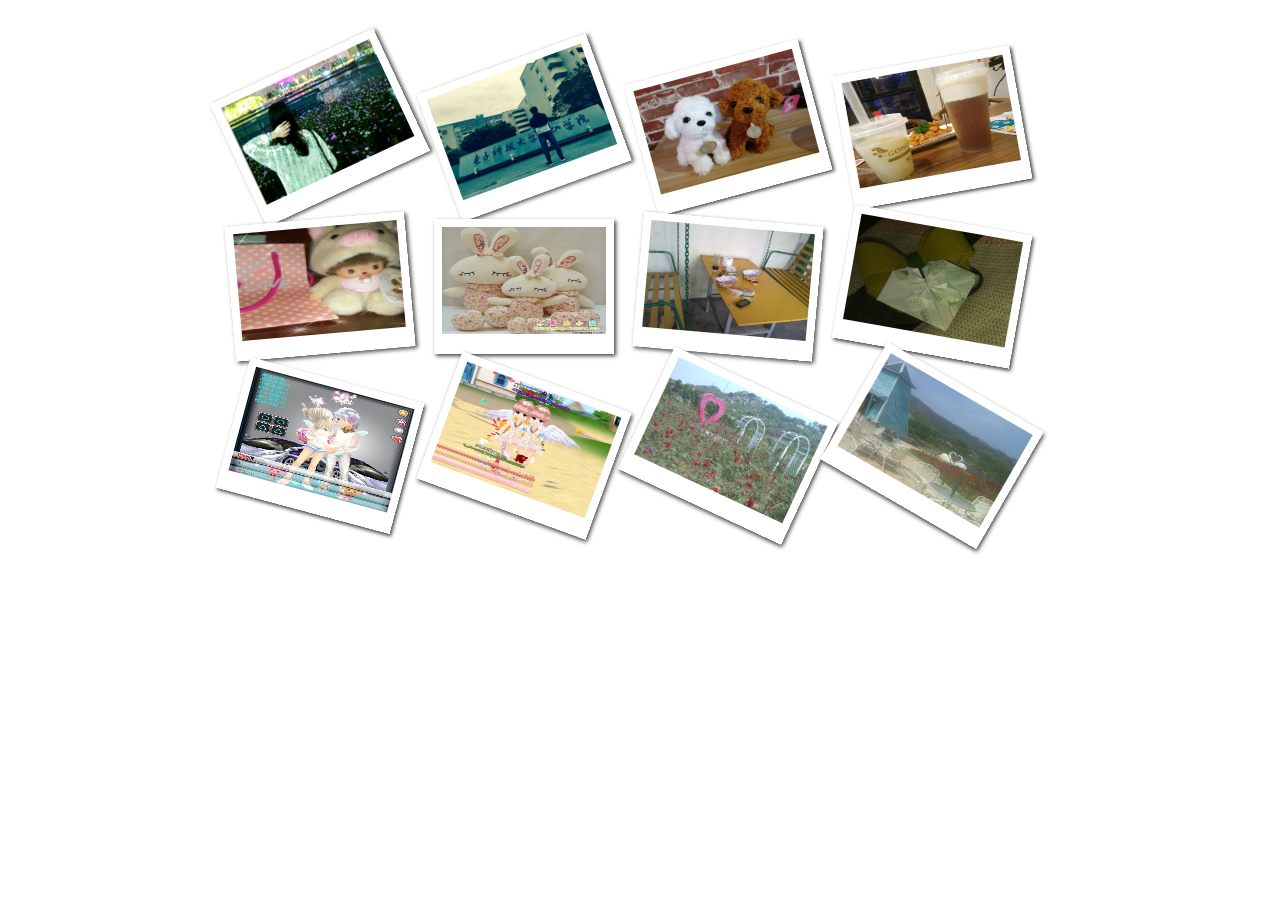
<file: picture.html>
﻿<!DOCTYPE html PUBLIC "-//W3C//DTD XHTML 1.0 Transitional//EN" "http://www.w3.org/TR/xhtml1/DTD/xhtml1-transitional.dtd">
<html xmlns="http://www.w3.org/1999/xhtml">
<head>
<meta http-equiv="Content-Type" content="text/html; charset=utf-8" />
<title>相册</title>
<link href="css/css.css" rel="stylesheet" type="text/css" />
</head>
<body>

<div class="gallery">
	<a href="#"><img width="150" height="112" alt="图片" src="images/1.jpg"></a>
	<a href="#"><img width="150" height="112" alt="图片" src="images/2.jpg"></a>
	<a href="#"><img width="150" height="112" alt="图片" src="images/3.jpg"></a>
	<a href="#"><img width="150" height="112" alt="图片" src="images/4.jpg"></a>
	<a href="#"><img width="150" height="112" alt="图片" src="images/5.jpg"></a>
	<a href="#"><img width="150" height="112" alt="图片" src="images/6.jpg"></a>
	<a href="#"><img width="150" height="112" alt="图片" src="images/7.jpg"></a>
	<a href="#"><img width="150" height="112" alt="图片" src="images/8.jpg"></a>
	<a href="#"><img width="150" height="112" alt="图片" src="images/9.jpg"></a>
	<a href="#"><img width="150" height="112" alt="图片" src="images/10.jpg"></a>
	<a href="#"><img width="150" height="112" alt="图片" src="images/11.jpg"></a>
	<a href="#"><img width="150" height="112" alt="图片" src="images/12.jpg"></a>
</div>
<audio id="bgmMusic" src="./song/可不可以做你男朋友.mp3" preload="auto" type="audio/mp3" autoplay="" loop=""></audio>
	<div class="mPower"><span id="on" title="点击暂停"></span><span id="off" title="点击播放"></span></div>
</body>
</html>
</file>
<file: css/css.css>
@charset "utf-8";
*{
    margin:0;
    padding:0;
}
body {
    background-color:#fff;
    font:14px/1.3 Arial,sans-serif;
}
/* Photo Gallery styles */
.gallery {
    margin: 50px auto 0;
    width: 840px;
}
.gallery a {
    display: inline-block;
    height: 135px;
    margin: 10px;
    opacity: 1;
    position: relative;
    width: 180px;

    -khtml-user-drag: element;

    /* CSS3 Prevent selections */
    -moz-user-select: none;
    -webkit-user-select: none;
    -khtml-user-select: none;
    user-select: none;

    /* CSS3 transition rules */
    -webkit-transition: all 0.5s ease;
    -moz-transition: all 0.5s ease;
    -o-transition: all 0.5s ease;
    transition: all 0.5s ease;
}
.gallery a img {
    border: 8px solid #fff;
    border-bottom: 20px solid #fff;
    cursor: pointer;
    display: block;
    height: 100%;
    left: 0px;
    position: absolute;
    top: 0px;
    width: 100%;
    z-index: 1;

    /* CSS3 Box sizing property */
    -moz-box-sizing: border-box;
    -webkit-box-sizing: border-box;
    -o-box-sizing: border-box;
    box-sizing: border-box;

    /* CSS3 transition rules */
    -webkit-transition: all 0.5s ease;
    -moz-transition: all 0.5s ease;
    -o-transition: all 0.5s ease;
    transition: all 0.5s ease;

    /* CSS3 Box Shadow */
    -moz-box-shadow: 2px 2px 4px #444;
    -webkit-box-shadow: 2px 2px 4px #444;
    -o-box-shadow: 2px 2px 4px #444;
    box-shadow: 2px 2px 4px #444;
}

/* Custom CSS3 rotate transformation */
.gallery a:nth-child(1) img {
    -moz-transform: rotate(-25deg);
    -webkit-transform: rotate(-25deg);
    transform: rotate(-25deg);
}
.gallery a:nth-child(2) img {
    -moz-transform: rotate(-20deg);
    -webkit-transform: rotate(-20deg);
    transform: rotate(-20deg);
}
.gallery a:nth-child(3) img {
    -moz-transform: rotate(-15deg);
    -webkit-transform: rotate(-15deg);
    transform: rotate(-15deg);
}
.gallery a:nth-child(4) img {
    -moz-transform: rotate(-10deg);
    -webkit-transform: rotate(-10deg);
    transform: rotate(-10deg);
}
.gallery a:nth-child(5) img {
    -moz-transform: rotate(-5deg);
    -webkit-transform: rotate(-5deg);
    transform: rotate(-5deg);
}
.gallery a:nth-child(6) img {
    -moz-transform: rotate(0deg);
    -webkit-transform: rotate(0deg);
    transform: rotate(0deg);
}
.gallery a:nth-child(7) img {
    -moz-transform: rotate(5deg);
    -webkit-transform: rotate(5deg);
    transform: rotate(5deg);
}
.gallery a:nth-child(8) img {
    -moz-transform: rotate(10deg);
    -webkit-transform: rotate(10deg);
    transform: rotate(10deg);
}
.gallery a:nth-child(9) img {
    -moz-transform: rotate(15deg);
    -webkit-transform: rotate(15deg);
    transform: rotate(15deg);
}
.gallery a:nth-child(10) img {
    -moz-transform: rotate(20deg);
    -webkit-transform: rotate(20deg);
    transform: rotate(20deg);
}
.gallery a:nth-child(11) img {
    -moz-transform: rotate(25deg);
    -webkit-transform: rotate(25deg);
    transform: rotate(25deg);
}
.gallery a:nth-child(12) img {
    -moz-transform: rotate(30deg);
    -webkit-transform: rotate(30deg);
    transform: rotate(30deg);
}
.gallery a:hover img {
    z-index: 5;

    /* CSS3 transition rules */
    -webkit-transition: all 0.5s ease;
    -moz-transition: all 0.5s ease;
    -o-transition: all 0.5s ease;
    transition: all 0.5s ease;

    /* CSS3 transform rules */
    -moz-transform: rotate(0deg);
    -webkit-transform: rotate(0deg);
    -o-transform: rotate(0deg);
    transform: rotate(0deg);
}
</file>
